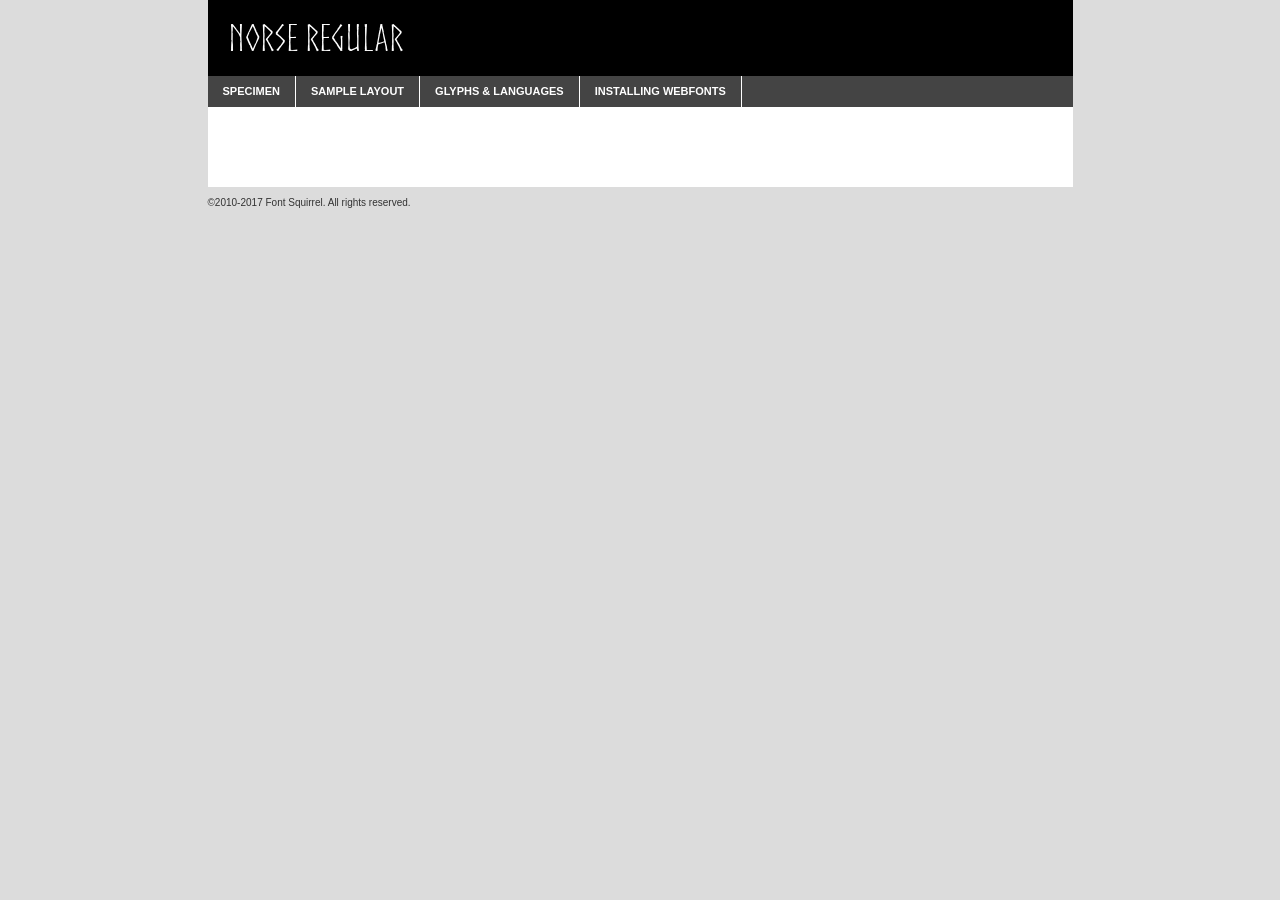
<file: norse/norse-demo.html>
<!DOCTYPE html PUBLIC "-//W3C//DTD XHTML 1.0 Transitional//EN"
        "http://www.w3.org/TR/xhtml1/DTD/xhtml1-transitional.dtd">

<html xmlns="http://www.w3.org/1999/xhtml" xml:lang="en" lang="en">
<head>
    <meta http-equiv="Content-Type" content="text/html; charset=utf-8"/>
    <script src="http://ajax.googleapis.com/ajax/libs/jquery/1.7.2/jquery.min.js" type="text/javascript" charset="utf-8"></script>
    <script type="text/javascript">
		(function($) {
			$.fn.easyTabs = function(option) {
				var param = jQuery.extend({ fadeSpeed: 'fast', defaultContent: 1, activeClass: 'active' }, option);
				$(this).each(function() {
					var thisId = '#' + this.id;
					if ( param.defaultContent == '' )
					{
						param.defaultContent = 1;
					}
					if ( typeof param.defaultContent == 'number' )
					{
						var defaultTab = $(thisId + ' .tabs li:eq(' + (param.defaultContent - 1) + ') a').attr('href').substr(1);
					}
					else
					{
						var defaultTab = param.defaultContent;
					}
					$(thisId + ' .tabs li a').each(function() {
						var tabToHide = $(this).attr('href').substr(1);
						$('#' + tabToHide).addClass('easytabs-tab-content');
					});
					hideAll();
					changeContent(defaultTab);

					function hideAll() {$(thisId + ' .easytabs-tab-content').hide();}

					function changeContent(tabId)
					{
						hideAll();
						$(thisId + ' .tabs li').removeClass(param.activeClass);
						$(thisId + ' .tabs li a[href=#' + tabId + ']').closest('li').addClass(param.activeClass);
						if ( param.fadeSpeed != 'none' )
						{
							$(thisId + ' #' + tabId).fadeIn(param.fadeSpeed);
						}
						else
						{
							$(thisId + ' #' + tabId).show();
						}
					}

					$(thisId + ' .tabs li').click(function() {
						var tabId = $(this).find('a').attr('href').substr(1);
						changeContent(tabId);
						return false;
					});
				});
			}
		})(jQuery);
    </script>
    <link rel="stylesheet" href="specimen_files/specimen_stylesheet.css" type="text/css" charset="utf-8"/>
    <link rel="stylesheet" href="stylesheet.css" type="text/css" charset="utf-8"/>

    <style type="text/css">
        		body {
			font-family: 'norseregular';
        		}

            </style>

    <title>Norse Regular Specimen</title>


    <script type="text/javascript" charset="utf-8">
		$(document).ready(function() {
			$('#container').easyTabs({ defaultContent: 1 });
		});
    </script>
</head>

<body>
<div id="container">
    <div id="header">
		Norse Regular    </div>
    <ul class="tabs">
        <li><a href="#specimen">Specimen</a></li>
        <li><a href="#layout">Sample Layout</a></li>
                <li><a href="#glyphs">Glyphs &amp; Languages</a></li>
        <li><a href="#installing">Installing Webfonts</a></li>

    </ul>

    <div id="main_content">


        <div id="specimen">

            <div class="section">
                <div class="grid12 firstcol">
                    <div class="huge">AaBb</div>
                </div>
            </div>

            <div class="section">
                <div class="glyph_range">A&#x200B;B&#x200b;C&#x200b;D&#x200b;E&#x200b;F&#x200b;G&#x200b;H&#x200b;I&#x200b;J&#x200b;K&#x200b;L&#x200b;M&#x200b;N&#x200b;O&#x200b;P&#x200b;Q&#x200b;R&#x200b;S&#x200b;T&#x200b;U&#x200b;V&#x200b;W&#x200b;X&#x200b;Y&#x200b;Z&#x200b;a&#x200b;b&#x200b;c&#x200b;d&#x200b;e&#x200b;f&#x200b;g&#x200b;h&#x200b;i&#x200b;j&#x200b;k&#x200b;l&#x200b;m&#x200b;n&#x200b;o&#x200b;p&#x200b;q&#x200b;r&#x200b;s&#x200b;t&#x200b;u&#x200b;v&#x200b;w&#x200b;x&#x200b;y&#x200b;z&#x200b;1&#x200b;2&#x200b;3&#x200b;4&#x200b;5&#x200b;6&#x200b;7&#x200b;8&#x200b;9&#x200b;0&#x200b;&amp;&#x200b;.&#x200b;,&#x200b;?&#x200b;!&#x200b;&#64;&#x200b;(&#x200b;)&#x200b;#&#x200b;$&#x200b;%&#x200b;*&#x200b;+&#x200b;-&#x200b;=&#x200b;:&#x200b;;</div>
            </div>
            <div class="section">
                <div class="grid12 firstcol">
                    <table class="sample_table">
                        <tr>
                            <td>10</td>
                            <td class="size10">abcdefghijklmnopqrstuvwxyzABCDEFGHIJKLMNOPQRSTUVWXYZ0123456789abcdefghijklmnopqrstuvwxyzABCDEFGHIJKLMNOPQRSTUVWXYZ0123456789abcdefghijklmnopqrstuvwxyzABCDEFGHIJKLMNOPQRSTUVWXYZ</td>
                        </tr>
                        <tr>
                            <td>11</td>
                            <td class="size11">abcdefghijklmnopqrstuvwxyzABCDEFGHIJKLMNOPQRSTUVWXYZ0123456789abcdefghijklmnopqrstuvwxyzABCDEFGHIJKLMNOPQRSTUVWXYZ0123456789abcdefghijklmnopqrstuvwxyzABCDEFGHIJKLMNOPQRSTUVWXYZ</td>
                        </tr>
                        <tr>
                            <td>12</td>
                            <td class="size12">abcdefghijklmnopqrstuvwxyzABCDEFGHIJKLMNOPQRSTUVWXYZ0123456789abcdefghijklmnopqrstuvwxyzABCDEFGHIJKLMNOPQRSTUVWXYZ0123456789abcdefghijklmnopqrstuvwxyzABCDEFGHIJKLMNOPQRSTUVWXYZ</td>
                        </tr>
                        <tr>
                            <td>13</td>
                            <td class="size13">abcdefghijklmnopqrstuvwxyzABCDEFGHIJKLMNOPQRSTUVWXYZ0123456789abcdefghijklmnopqrstuvwxyzABCDEFGHIJKLMNOPQRSTUVWXYZ0123456789abcdefghijklmnopqrstuvwxyzABCDEFGHIJKLMNOPQRSTUVWXYZ</td>
                        </tr>
                        <tr>
                            <td>14</td>
                            <td class="size14">abcdefghijklmnopqrstuvwxyzABCDEFGHIJKLMNOPQRSTUVWXYZ0123456789abcdefghijklmnopqrstuvwxyzABCDEFGHIJKLMNOPQRSTUVWXYZ0123456789abcdefghijklmnopqrstuvwxyzABCDEFGHIJKLMNOPQRSTUVWXYZ</td>
                        </tr>
                        <tr>
                            <td>16</td>
                            <td class="size16">abcdefghijklmnopqrstuvwxyzABCDEFGHIJKLMNOPQRSTUVWXYZ0123456789abcdefghijklmnopqrstuvwxyzABCDEFGHIJKLMNOPQRSTUVWXYZ</td>
                        </tr>
                        <tr>
                            <td>18</td>
                            <td class="size18">abcdefghijklmnopqrstuvwxyzABCDEFGHIJKLMNOPQRSTUVWXYZ0123456789abcdefghijklmnopqrstuvwxyzABCDEFGHIJKLMNOPQRSTUVWXYZ</td>
                        </tr>
                        <tr>
                            <td>20</td>
                            <td class="size20">abcdefghijklmnopqrstuvwxyzABCDEFGHIJKLMNOPQRSTUVWXYZ0123456789abcdefghijklmnopqrstuvwxyzABCDEFGHIJKLMNOPQRSTUVWXYZ</td>
                        </tr>
                        <tr>
                            <td>24</td>
                            <td class="size24">abcdefghijklmnopqrstuvwxyzABCDEFGHIJKLMNOPQRSTUVWXYZ0123456789abcdefghijklmnopqrstuvwxyzABCDEFGHIJKLMNOPQRSTUVWXYZ</td>
                        </tr>
                        <tr>
                            <td>30</td>
                            <td class="size30">abcdefghijklmnopqrstuvwxyzABCDEFGHIJKLMNOPQRSTUVWXYZ0123456789abcdefghijklmnopqrstuvwxyzABCDEFGHIJKLMNOPQRSTUVWXYZ</td>
                        </tr>
                        <tr>
                            <td>36</td>
                            <td class="size36">abcdefghijklmnopqrstuvwxyzABCDEFGHIJKLMNOPQRSTUVWXYZ0123456789abcdefghijklmnopqrstuvwxyzABCDEFGHIJKLMNOPQRSTUVWXYZ</td>
                        </tr>
                        <tr>
                            <td>48</td>
                            <td class="size48">abcdefghijklmnopqrstuvwxyzABCDEFGHIJKLMNOPQRSTUVWXYZ0123456789abcdefghijklmnopqrstuvwxyzABCDEFGHIJKLMNOPQRSTUVWXYZ</td>
                        </tr>
                        <tr>
                            <td>60</td>
                            <td class="size60">abcdefghijklmnopqrstuvwxyzABCDEFGHIJKLMNOPQRSTUVWXYZ0123456789abcdefghijklmnopqrstuvwxyzABCDEFGHIJKLMNOPQRSTUVWXYZ</td>
                        </tr>
                        <tr>
                            <td>72</td>
                            <td class="size72">abcdefghijklmnopqrstuvwxyzABCDEFGHIJKLMNOPQRSTUVWXYZ0123456789abcdefghijklmnopqrstuvwxyzABCDEFGHIJKLMNOPQRSTUVWXYZ</td>
                        </tr>
                        <tr>
                            <td>90</td>
                            <td class="size90">abcdefghijklmnopqrstuvwxyzABCDEFGHIJKLMNOPQRSTUVWXYZ0123456789abcdefghijklmnopqrstuvwxyzABCDEFGHIJKLMNOPQRSTUVWXYZ</td>
                        </tr>
                    </table>

                </div>

            </div>


            <div class="section" id="bodycomparison">


                <div id="xheight">
                    <div class="fontbody">&#x25FC;&#x25FC;&#x25FC;&#x25FC;&#x25FC;&#x25FC;&#x25FC;&#x25FC;&#x25FC;&#x25FC;&#x25FC;&#x25FC;&#x25FC;&#x25FC;&#x25FC;&#x25FC;&#x25FC;&#x25FC;&#x25FC;&#x25FC;&#x25FC;&#x25FC;&#x25FC;&#x25FC;&#x25FC;&#x25FC;&#x25FC;&#x25FC;&#x25FC;&#x25FC;&#x25FC;&#x25FC;&#x25FC;&#x25FC;&#x25FC;&#x25FC;&#x25FC;&#x25FC;&#x25FC;&#x25FC;&#x25FC;&#x25FC;&#x25FC;&#x25FC;&#x25FC;&#x25FC;&#x25FC;&#x25FC;&#x25FC;&#x25FC;&#x25FC;&#x25FC;&#x25FC;&#x25FC;&#x25FC;&#x25FC;&#x25FC;&#x25FC;&#x25FC;&#x25FC;&#x25FC;&#x25FC;&#x25FC;&#x25FC;&#x25FC;&#x25FC;&#x25FC;&#x25FC;&#x25FC;&#x25FC;&#x25FC;&#x25FC;&#x25FC;&#x25FC;&#x25FC;&#x25FC;&#x25FC;&#x25FC;&#x25FC;&#x25FC;&#x25FC;&#x25FC;&#x25FC;&#x25FC;&#x25FC;&#x25FC;&#x25FC;&#x25FC;&#x25FC;&#x25FC;&#x25FC;&#x25FC;&#x25FC;&#x25FC;&#x25FC;&#x25FC;&#x25FC;&#x25FC;&#x25FC;body</div>
                    <div class="arialbody">body</div>
                    <div class="verdanabody">body</div>
                    <div class="georgiabody">body</div>
                </div>
                <div class="fontbody" style="z-index:1">
                    body<span>Norse Regular</span>
                </div>
                <div class="arialbody" style="z-index:1">
                    body<span>Arial</span>
                </div>
                <div class="verdanabody" style="z-index:1">
                    body<span>Verdana</span>
                </div>
                <div class="georgiabody" style="z-index:1">
                    body<span>Georgia</span>
                </div>


            </div>


            <div class="section psample psample_row1" id="">

                <div class="grid2 firstcol">
                    <p class="size10"><span>10.</span>Aenean lacinia bibendum nulla sed consectetur. Fusce dapibus, tellus ac cursus commodo, tortor mauris condimentum nibh, ut fermentum massa justo sit amet risus. Nullam id dolor id nibh ultricies vehicula ut id elit. Cum sociis natoque penatibus et magnis dis parturient montes, nascetur ridiculus mus. Nulla vitae elit libero, a pharetra augue.</p>

                </div>
                <div class="grid3">
                    <p class="size11"><span>11.</span>Aenean lacinia bibendum nulla sed consectetur. Fusce dapibus, tellus ac cursus commodo, tortor mauris condimentum nibh, ut fermentum massa justo sit amet risus. Nullam id dolor id nibh ultricies vehicula ut id elit. Cum sociis natoque penatibus et magnis dis parturient montes, nascetur ridiculus mus. Nulla vitae elit libero, a pharetra augue.</p>

                </div>
                <div class="grid3">
                    <p class="size12"><span>12.</span>Aenean lacinia bibendum nulla sed consectetur. Fusce dapibus, tellus ac cursus commodo, tortor mauris condimentum nibh, ut fermentum massa justo sit amet risus. Nullam id dolor id nibh ultricies vehicula ut id elit. Cum sociis natoque penatibus et magnis dis parturient montes, nascetur ridiculus mus. Nulla vitae elit libero, a pharetra augue.</p>

                </div>
                <div class="grid4">
                    <p class="size13"><span>13.</span>Aenean lacinia bibendum nulla sed consectetur. Fusce dapibus, tellus ac cursus commodo, tortor mauris condimentum nibh, ut fermentum massa justo sit amet risus. Nullam id dolor id nibh ultricies vehicula ut id elit. Cum sociis natoque penatibus et magnis dis parturient montes, nascetur ridiculus mus. Nulla vitae elit libero, a pharetra augue.</p>

                </div>
                <div class="white_blend"></div>

            </div>
            <div class="section psample psample_row2" id="">
                <div class="grid3 firstcol">
                    <p class="size14"><span>14.</span>Aenean lacinia bibendum nulla sed consectetur. Fusce dapibus, tellus ac cursus commodo, tortor mauris condimentum nibh, ut fermentum massa justo sit amet risus. Nullam id dolor id nibh ultricies vehicula ut id elit. Cum sociis natoque penatibus et magnis dis parturient montes, nascetur ridiculus mus. Nulla vitae elit libero, a pharetra augue.</p>

                </div>
                <div class="grid4">
                    <p class="size16"><span>16.</span>Aenean lacinia bibendum nulla sed consectetur. Fusce dapibus, tellus ac cursus commodo, tortor mauris condimentum nibh, ut fermentum massa justo sit amet risus. Nullam id dolor id nibh ultricies vehicula ut id elit. Cum sociis natoque penatibus et magnis dis parturient montes, nascetur ridiculus mus. Nulla vitae elit libero, a pharetra augue.</p>

                </div>
                <div class="grid5">
                    <p class="size18"><span>18.</span>Aenean lacinia bibendum nulla sed consectetur. Fusce dapibus, tellus ac cursus commodo, tortor mauris condimentum nibh, ut fermentum massa justo sit amet risus. Nullam id dolor id nibh ultricies vehicula ut id elit. Cum sociis natoque penatibus et magnis dis parturient montes, nascetur ridiculus mus. Nulla vitae elit libero, a pharetra augue.</p>

                </div>

                <div class="white_blend"></div>

            </div>

            <div class="section psample psample_row3" id="">
                <div class="grid5 firstcol">
                    <p class="size20"><span>20.</span>Aenean lacinia bibendum nulla sed consectetur. Fusce dapibus, tellus ac cursus commodo, tortor mauris condimentum nibh, ut fermentum massa justo sit amet risus. Nullam id dolor id nibh ultricies vehicula ut id elit. Cum sociis natoque penatibus et magnis dis parturient montes, nascetur ridiculus mus. Nulla vitae elit libero, a pharetra augue.</p>
                </div>
                <div class="grid7">
                    <p class="size24"><span>24.</span>Aenean lacinia bibendum nulla sed consectetur. Fusce dapibus, tellus ac cursus commodo, tortor mauris condimentum nibh, ut fermentum massa justo sit amet risus. Nullam id dolor id nibh ultricies vehicula ut id elit. Cum sociis natoque penatibus et magnis dis parturient montes, nascetur ridiculus mus. Nulla vitae elit libero, a pharetra augue.</p>
                </div>

                <div class="white_blend"></div>

            </div>

            <div class="section psample psample_row4" id="">
                <div class="grid12 firstcol">
                    <p class="size30"><span>30.</span>Aenean lacinia bibendum nulla sed consectetur. Fusce dapibus, tellus ac cursus commodo, tortor mauris condimentum nibh, ut fermentum massa justo sit amet risus. Nullam id dolor id nibh ultricies vehicula ut id elit. Cum sociis natoque penatibus et magnis dis parturient montes, nascetur ridiculus mus. Nulla vitae elit libero, a pharetra augue.</p>
                </div>
                <div class="white_blend"></div>

            </div>


            <div class="section psample psample_row1 fullreverse">
                <div class="grid2 firstcol">
                    <p class="size10"><span>10.</span>Aenean lacinia bibendum nulla sed consectetur. Fusce dapibus, tellus ac cursus commodo, tortor mauris condimentum nibh, ut fermentum massa justo sit amet risus. Nullam id dolor id nibh ultricies vehicula ut id elit. Cum sociis natoque penatibus et magnis dis parturient montes, nascetur ridiculus mus. Nulla vitae elit libero, a pharetra augue.</p>

                </div>
                <div class="grid3">
                    <p class="size11"><span>11.</span>Aenean lacinia bibendum nulla sed consectetur. Fusce dapibus, tellus ac cursus commodo, tortor mauris condimentum nibh, ut fermentum massa justo sit amet risus. Nullam id dolor id nibh ultricies vehicula ut id elit. Cum sociis natoque penatibus et magnis dis parturient montes, nascetur ridiculus mus. Nulla vitae elit libero, a pharetra augue.</p>

                </div>
                <div class="grid3">
                    <p class="size12"><span>12.</span>Aenean lacinia bibendum nulla sed consectetur. Fusce dapibus, tellus ac cursus commodo, tortor mauris condimentum nibh, ut fermentum massa justo sit amet risus. Nullam id dolor id nibh ultricies vehicula ut id elit. Cum sociis natoque penatibus et magnis dis parturient montes, nascetur ridiculus mus. Nulla vitae elit libero, a pharetra augue.</p>

                </div>
                <div class="grid4">
                    <p class="size13"><span>13.</span>Aenean lacinia bibendum nulla sed consectetur. Fusce dapibus, tellus ac cursus commodo, tortor mauris condimentum nibh, ut fermentum massa justo sit amet risus. Nullam id dolor id nibh ultricies vehicula ut id elit. Cum sociis natoque penatibus et magnis dis parturient montes, nascetur ridiculus mus. Nulla vitae elit libero, a pharetra augue.</p>

                </div>
                <div class="black_blend"></div>

            </div>

            <div class="section psample psample_row2 fullreverse">
                <div class="grid3 firstcol">
                    <p class="size14"><span>14.</span>Aenean lacinia bibendum nulla sed consectetur. Fusce dapibus, tellus ac cursus commodo, tortor mauris condimentum nibh, ut fermentum massa justo sit amet risus. Nullam id dolor id nibh ultricies vehicula ut id elit. Cum sociis natoque penatibus et magnis dis parturient montes, nascetur ridiculus mus. Nulla vitae elit libero, a pharetra augue.</p>

                </div>
                <div class="grid4">
                    <p class="size16"><span>16.</span>Aenean lacinia bibendum nulla sed consectetur. Fusce dapibus, tellus ac cursus commodo, tortor mauris condimentum nibh, ut fermentum massa justo sit amet risus. Nullam id dolor id nibh ultricies vehicula ut id elit. Cum sociis natoque penatibus et magnis dis parturient montes, nascetur ridiculus mus. Nulla vitae elit libero, a pharetra augue.</p>

                </div>
                <div class="grid5">
                    <p class="size18"><span>18.</span>Aenean lacinia bibendum nulla sed consectetur. Fusce dapibus, tellus ac cursus commodo, tortor mauris condimentum nibh, ut fermentum massa justo sit amet risus. Nullam id dolor id nibh ultricies vehicula ut id elit. Cum sociis natoque penatibus et magnis dis parturient montes, nascetur ridiculus mus. Nulla vitae elit libero, a pharetra augue.</p>

                </div>
                <div class="black_blend"></div>

            </div>

            <div class="section psample fullreverse psample_row3" id="">
                <div class="grid5 firstcol">
                    <p class="size20"><span>20.</span>Aenean lacinia bibendum nulla sed consectetur. Fusce dapibus, tellus ac cursus commodo, tortor mauris condimentum nibh, ut fermentum massa justo sit amet risus. Nullam id dolor id nibh ultricies vehicula ut id elit. Cum sociis natoque penatibus et magnis dis parturient montes, nascetur ridiculus mus. Nulla vitae elit libero, a pharetra augue.</p>
                </div>
                <div class="grid7">
                    <p class="size24"><span>24.</span>Aenean lacinia bibendum nulla sed consectetur. Fusce dapibus, tellus ac cursus commodo, tortor mauris condimentum nibh, ut fermentum massa justo sit amet risus. Nullam id dolor id nibh ultricies vehicula ut id elit. Cum sociis natoque penatibus et magnis dis parturient montes, nascetur ridiculus mus. Nulla vitae elit libero, a pharetra augue.</p>
                </div>

                <div class="black_blend"></div>

            </div>

            <div class="section psample fullreverse psample_row4" id="" style="border-bottom: 20px #000 solid;">
                <div class="grid12 firstcol">
                    <p class="size30"><span>30.</span>Aenean lacinia bibendum nulla sed consectetur. Fusce dapibus, tellus ac cursus commodo, tortor mauris condimentum nibh, ut fermentum massa justo sit amet risus. Nullam id dolor id nibh ultricies vehicula ut id elit. Cum sociis natoque penatibus et magnis dis parturient montes, nascetur ridiculus mus. Nulla vitae elit libero, a pharetra augue.</p>
                </div>
                <div class="black_blend"></div>

            </div>


        </div>

        <div id="layout">

            <div class="section">

                <div class="grid12 firstcol">
                    <h1>Lorem Ipsum Dolor</h1>
                    <h2>Etiam porta sem malesuada magna mollis euismod</h2>

                    <p class="byline">By <a href="#link">Aenean Lacinia</a></p>
                </div>
            </div>
            <div class="section">
                <div class="grid8 firstcol">
                    <p class="large">Donec sed odio dui. Morbi leo risus, porta ac consectetur ac, vestibulum at eros. Fusce dapibus, tellus ac cursus commodo, tortor mauris condimentum nibh, ut fermentum massa justo sit amet risus. </p>


                    <h3>Pellentesque ornare sem</h3>

                    <p>Maecenas sed diam eget risus varius blandit sit amet non magna. Maecenas faucibus mollis interdum. Donec ullamcorper nulla non metus auctor fringilla. Nullam id dolor id nibh ultricies vehicula ut id elit. Nullam id dolor id nibh ultricies vehicula ut id elit. </p>

                    <p>Aenean eu leo quam. Pellentesque ornare sem lacinia quam venenatis vestibulum. Lorem ipsum dolor sit amet, consectetur adipiscing elit. Cum sociis natoque penatibus et magnis dis parturient montes, nascetur ridiculus mus. </p>

                    <p>Nulla vitae elit libero, a pharetra augue. Praesent commodo cursus magna, vel scelerisque nisl consectetur et. Aenean lacinia bibendum nulla sed consectetur. </p>

                    <p>Nullam quis risus eget urna mollis ornare vel eu leo. Nullam quis risus eget urna mollis ornare vel eu leo. Maecenas sed diam eget risus varius blandit sit amet non magna. Donec ullamcorper nulla non metus auctor fringilla. </p>

                    <h3>Cras mattis consectetur</h3>

                    <p>Aenean eu leo quam. Pellentesque ornare sem lacinia quam venenatis vestibulum. Aenean lacinia bibendum nulla sed consectetur. Integer posuere erat a ante venenatis dapibus posuere velit aliquet. Cras mattis consectetur purus sit amet fermentum. </p>

                    <p>Nullam id dolor id nibh ultricies vehicula ut id elit. Nullam quis risus eget urna mollis ornare vel eu leo. Cras mattis consectetur purus sit amet fermentum.</p>
                </div>

                <div class="grid4 sidebar">

                    <div class="box reverse">
                        <p class="last">Nullam quis risus eget urna mollis ornare vel eu leo. Donec ullamcorper nulla non metus auctor fringilla. Cras mattis consectetur purus sit amet fermentum. Sed posuere consectetur est at lobortis. Lorem ipsum dolor sit amet, consectetur adipiscing elit. </p>
                    </div>

                    <p class="caption">Maecenas sed diam eget risus varius.</p>

                    <p>Vestibulum id ligula porta felis euismod semper. Integer posuere erat a ante venenatis dapibus posuere velit aliquet. Vestibulum id ligula porta felis euismod semper. Sed posuere consectetur est at lobortis. Maecenas sed diam eget risus varius blandit sit amet non magna. Fusce dapibus, tellus ac cursus commodo, tortor mauris condimentum nibh, ut fermentum massa justo sit amet risus. </p>


                    <p>Duis mollis, est non commodo luctus, nisi erat porttitor ligula, eget lacinia odio sem nec elit. Aenean lacinia bibendum nulla sed consectetur. Vivamus sagittis lacus vel augue laoreet rutrum faucibus dolor auctor. Aenean lacinia bibendum nulla sed consectetur. Nullam quis risus eget urna mollis ornare vel eu leo. </p>

                    <p>Praesent commodo cursus magna, vel scelerisque nisl consectetur et. Donec ullamcorper nulla non metus auctor fringilla. Maecenas faucibus mollis interdum. Fusce dapibus, tellus ac cursus commodo, tortor mauris condimentum nibh, ut fermentum massa justo sit amet risus. </p>

                </div>
            </div>

        </div>


		

        <div id="glyphs">
            <div class="section">
                <div class="grid12 firstcol">

                    <h1>Language Support</h1>
                    <p>The subset of Norse Regular in this kit supports the following languages:<br/>

						Albanian, Basque, Breton, Chamorro, Danish, Dutch, English, Faroese, Finnish, French, Frisian, Galician, German, Icelandic, Italian, Malagasy, Norwegian, Portuguese, Spanish, Alsatian, Aragonese, Arapaho, Arrernte, Asturian, Aymara, Bislama, Cebuano, Corsican, Fijian, French_creole, Genoese, Gilbertese, Greenlandic, Haitian_creole, Hiligaynon, Hmong, Hopi, Ibanag, Iloko_ilokano, Indonesian, Interglossa_glosa, Interlingua, Irish_gaelic, Jerriais, Lojban, Lombard, Luxembourgeois, Manx, Mohawk, Norfolk_pitcairnese, Occitan, Oromo, Pangasinan, Papiamento, Piedmontese, Potawatomi, Rhaeto-romance, Romansh, Rotokas, Sami_lule, Samoan, Sardinian, Scots_gaelic, Seychelles_creole, Shona, Sicilian, Somali, Southern_ndebele, Swahili, Swati_swazi, Tagalog_filipino_pilipino, Tetum, Tok_pisin, Uyghur_latinized, Volapuk, Walloon, Warlpiri, Xhosa, Yapese, Zulu, Latinbasic, Ubasic, Demo                    </p>
                    <h1>Glyph Chart</h1>
                    <p>The subset of Norse Regular in this kit includes all the glyphs listed below. Unicode entities are included above each glyph to help you insert individual characters into your layout.</p>
                    <div id="glyph_chart">

						                            																				                                <div><p>&amp;#13;</p>&#13;</div>
																				                                <div><p>&amp;#32;</p>&#32;</div>
																				                                <div><p>&amp;#33;</p>&#33;</div>
																				                                <div><p>&amp;#34;</p>&#34;</div>
																				                                <div><p>&amp;#35;</p>&#35;</div>
																				                                <div><p>&amp;#36;</p>&#36;</div>
																				                                <div><p>&amp;#37;</p>&#37;</div>
																				                                <div><p>&amp;#38;</p>&#38;</div>
																				                                <div><p>&amp;#39;</p>&#39;</div>
																				                                <div><p>&amp;#40;</p>&#40;</div>
																				                                <div><p>&amp;#41;</p>&#41;</div>
																				                                <div><p>&amp;#42;</p>&#42;</div>
																				                                <div><p>&amp;#43;</p>&#43;</div>
																				                                <div><p>&amp;#44;</p>&#44;</div>
																				                                <div><p>&amp;#45;</p>&#45;</div>
																				                                <div><p>&amp;#46;</p>&#46;</div>
																				                                <div><p>&amp;#47;</p>&#47;</div>
																				                                <div><p>&amp;#48;</p>&#48;</div>
																				                                <div><p>&amp;#49;</p>&#49;</div>
																				                                <div><p>&amp;#50;</p>&#50;</div>
																				                                <div><p>&amp;#51;</p>&#51;</div>
																				                                <div><p>&amp;#52;</p>&#52;</div>
																				                                <div><p>&amp;#53;</p>&#53;</div>
																				                                <div><p>&amp;#54;</p>&#54;</div>
																				                                <div><p>&amp;#55;</p>&#55;</div>
																				                                <div><p>&amp;#56;</p>&#56;</div>
																				                                <div><p>&amp;#57;</p>&#57;</div>
																				                                <div><p>&amp;#58;</p>&#58;</div>
																				                                <div><p>&amp;#59;</p>&#59;</div>
																				                                <div><p>&amp;#60;</p>&#60;</div>
																				                                <div><p>&amp;#61;</p>&#61;</div>
																				                                <div><p>&amp;#62;</p>&#62;</div>
																				                                <div><p>&amp;#63;</p>&#63;</div>
																				                                <div><p>&amp;#64;</p>&#64;</div>
																				                                <div><p>&amp;#65;</p>&#65;</div>
																				                                <div><p>&amp;#66;</p>&#66;</div>
																				                                <div><p>&amp;#67;</p>&#67;</div>
																				                                <div><p>&amp;#68;</p>&#68;</div>
																				                                <div><p>&amp;#69;</p>&#69;</div>
																				                                <div><p>&amp;#70;</p>&#70;</div>
																				                                <div><p>&amp;#71;</p>&#71;</div>
																				                                <div><p>&amp;#72;</p>&#72;</div>
																				                                <div><p>&amp;#73;</p>&#73;</div>
																				                                <div><p>&amp;#74;</p>&#74;</div>
																				                                <div><p>&amp;#75;</p>&#75;</div>
																				                                <div><p>&amp;#76;</p>&#76;</div>
																				                                <div><p>&amp;#77;</p>&#77;</div>
																				                                <div><p>&amp;#78;</p>&#78;</div>
																				                                <div><p>&amp;#79;</p>&#79;</div>
																				                                <div><p>&amp;#80;</p>&#80;</div>
																				                                <div><p>&amp;#81;</p>&#81;</div>
																				                                <div><p>&amp;#82;</p>&#82;</div>
																				                                <div><p>&amp;#83;</p>&#83;</div>
																				                                <div><p>&amp;#84;</p>&#84;</div>
																				                                <div><p>&amp;#85;</p>&#85;</div>
																				                                <div><p>&amp;#86;</p>&#86;</div>
																				                                <div><p>&amp;#87;</p>&#87;</div>
																				                                <div><p>&amp;#88;</p>&#88;</div>
																				                                <div><p>&amp;#89;</p>&#89;</div>
																				                                <div><p>&amp;#90;</p>&#90;</div>
																				                                <div><p>&amp;#91;</p>&#91;</div>
																				                                <div><p>&amp;#92;</p>&#92;</div>
																				                                <div><p>&amp;#93;</p>&#93;</div>
																				                                <div><p>&amp;#94;</p>&#94;</div>
																				                                <div><p>&amp;#95;</p>&#95;</div>
																				                                <div><p>&amp;#96;</p>&#96;</div>
																				                                <div><p>&amp;#97;</p>&#97;</div>
																				                                <div><p>&amp;#98;</p>&#98;</div>
																				                                <div><p>&amp;#99;</p>&#99;</div>
																				                                <div><p>&amp;#100;</p>&#100;</div>
																				                                <div><p>&amp;#101;</p>&#101;</div>
																				                                <div><p>&amp;#102;</p>&#102;</div>
																				                                <div><p>&amp;#103;</p>&#103;</div>
																				                                <div><p>&amp;#104;</p>&#104;</div>
																				                                <div><p>&amp;#105;</p>&#105;</div>
																				                                <div><p>&amp;#106;</p>&#106;</div>
																				                                <div><p>&amp;#107;</p>&#107;</div>
																				                                <div><p>&amp;#108;</p>&#108;</div>
																				                                <div><p>&amp;#109;</p>&#109;</div>
																				                                <div><p>&amp;#110;</p>&#110;</div>
																				                                <div><p>&amp;#111;</p>&#111;</div>
																				                                <div><p>&amp;#112;</p>&#112;</div>
																				                                <div><p>&amp;#113;</p>&#113;</div>
																				                                <div><p>&amp;#114;</p>&#114;</div>
																				                                <div><p>&amp;#115;</p>&#115;</div>
																				                                <div><p>&amp;#116;</p>&#116;</div>
																				                                <div><p>&amp;#117;</p>&#117;</div>
																				                                <div><p>&amp;#118;</p>&#118;</div>
																				                                <div><p>&amp;#119;</p>&#119;</div>
																				                                <div><p>&amp;#120;</p>&#120;</div>
																				                                <div><p>&amp;#121;</p>&#121;</div>
																				                                <div><p>&amp;#122;</p>&#122;</div>
																				                                <div><p>&amp;#123;</p>&#123;</div>
																				                                <div><p>&amp;#124;</p>&#124;</div>
																				                                <div><p>&amp;#125;</p>&#125;</div>
																				                                <div><p>&amp;#126;</p>&#126;</div>
																				                                <div><p>&amp;#160;</p>&#160;</div>
																				                                <div><p>&amp;#161;</p>&#161;</div>
																				                                <div><p>&amp;#162;</p>&#162;</div>
																				                                <div><p>&amp;#163;</p>&#163;</div>
																				                                <div><p>&amp;#164;</p>&#164;</div>
																				                                <div><p>&amp;#165;</p>&#165;</div>
																				                                <div><p>&amp;#166;</p>&#166;</div>
																				                                <div><p>&amp;#167;</p>&#167;</div>
																				                                <div><p>&amp;#168;</p>&#168;</div>
																				                                <div><p>&amp;#169;</p>&#169;</div>
																				                                <div><p>&amp;#170;</p>&#170;</div>
																				                                <div><p>&amp;#171;</p>&#171;</div>
																				                                <div><p>&amp;#172;</p>&#172;</div>
																				                                <div><p>&amp;#173;</p>&#173;</div>
																				                                <div><p>&amp;#174;</p>&#174;</div>
																				                                <div><p>&amp;#175;</p>&#175;</div>
																				                                <div><p>&amp;#176;</p>&#176;</div>
																				                                <div><p>&amp;#177;</p>&#177;</div>
																				                                <div><p>&amp;#178;</p>&#178;</div>
																				                                <div><p>&amp;#179;</p>&#179;</div>
																				                                <div><p>&amp;#180;</p>&#180;</div>
																				                                <div><p>&amp;#181;</p>&#181;</div>
																				                                <div><p>&amp;#182;</p>&#182;</div>
																				                                <div><p>&amp;#183;</p>&#183;</div>
																				                                <div><p>&amp;#184;</p>&#184;</div>
																				                                <div><p>&amp;#185;</p>&#185;</div>
																				                                <div><p>&amp;#186;</p>&#186;</div>
																				                                <div><p>&amp;#187;</p>&#187;</div>
																				                                <div><p>&amp;#188;</p>&#188;</div>
																				                                <div><p>&amp;#189;</p>&#189;</div>
																				                                <div><p>&amp;#190;</p>&#190;</div>
																				                                <div><p>&amp;#191;</p>&#191;</div>
																				                                <div><p>&amp;#192;</p>&#192;</div>
																				                                <div><p>&amp;#193;</p>&#193;</div>
																				                                <div><p>&amp;#194;</p>&#194;</div>
																				                                <div><p>&amp;#195;</p>&#195;</div>
																				                                <div><p>&amp;#196;</p>&#196;</div>
																				                                <div><p>&amp;#197;</p>&#197;</div>
																				                                <div><p>&amp;#198;</p>&#198;</div>
																				                                <div><p>&amp;#199;</p>&#199;</div>
																				                                <div><p>&amp;#200;</p>&#200;</div>
																				                                <div><p>&amp;#201;</p>&#201;</div>
																				                                <div><p>&amp;#202;</p>&#202;</div>
																				                                <div><p>&amp;#203;</p>&#203;</div>
																				                                <div><p>&amp;#204;</p>&#204;</div>
																				                                <div><p>&amp;#205;</p>&#205;</div>
																				                                <div><p>&amp;#206;</p>&#206;</div>
																				                                <div><p>&amp;#207;</p>&#207;</div>
																				                                <div><p>&amp;#208;</p>&#208;</div>
																				                                <div><p>&amp;#209;</p>&#209;</div>
																				                                <div><p>&amp;#210;</p>&#210;</div>
																				                                <div><p>&amp;#211;</p>&#211;</div>
																				                                <div><p>&amp;#212;</p>&#212;</div>
																				                                <div><p>&amp;#213;</p>&#213;</div>
																				                                <div><p>&amp;#214;</p>&#214;</div>
																				                                <div><p>&amp;#215;</p>&#215;</div>
																				                                <div><p>&amp;#216;</p>&#216;</div>
																				                                <div><p>&amp;#217;</p>&#217;</div>
																				                                <div><p>&amp;#218;</p>&#218;</div>
																				                                <div><p>&amp;#219;</p>&#219;</div>
																				                                <div><p>&amp;#220;</p>&#220;</div>
																				                                <div><p>&amp;#221;</p>&#221;</div>
																				                                <div><p>&amp;#222;</p>&#222;</div>
																				                                <div><p>&amp;#223;</p>&#223;</div>
																				                                <div><p>&amp;#224;</p>&#224;</div>
																				                                <div><p>&amp;#225;</p>&#225;</div>
																				                                <div><p>&amp;#226;</p>&#226;</div>
																				                                <div><p>&amp;#227;</p>&#227;</div>
																				                                <div><p>&amp;#228;</p>&#228;</div>
																				                                <div><p>&amp;#229;</p>&#229;</div>
																				                                <div><p>&amp;#230;</p>&#230;</div>
																				                                <div><p>&amp;#231;</p>&#231;</div>
																				                                <div><p>&amp;#232;</p>&#232;</div>
																				                                <div><p>&amp;#233;</p>&#233;</div>
																				                                <div><p>&amp;#234;</p>&#234;</div>
																				                                <div><p>&amp;#235;</p>&#235;</div>
																				                                <div><p>&amp;#236;</p>&#236;</div>
																				                                <div><p>&amp;#237;</p>&#237;</div>
																				                                <div><p>&amp;#238;</p>&#238;</div>
																				                                <div><p>&amp;#239;</p>&#239;</div>
																				                                <div><p>&amp;#240;</p>&#240;</div>
																				                                <div><p>&amp;#241;</p>&#241;</div>
																				                                <div><p>&amp;#242;</p>&#242;</div>
																				                                <div><p>&amp;#243;</p>&#243;</div>
																				                                <div><p>&amp;#244;</p>&#244;</div>
																				                                <div><p>&amp;#245;</p>&#245;</div>
																				                                <div><p>&amp;#246;</p>&#246;</div>
																				                                <div><p>&amp;#247;</p>&#247;</div>
																				                                <div><p>&amp;#248;</p>&#248;</div>
																				                                <div><p>&amp;#249;</p>&#249;</div>
																				                                <div><p>&amp;#250;</p>&#250;</div>
																				                                <div><p>&amp;#251;</p>&#251;</div>
																				                                <div><p>&amp;#252;</p>&#252;</div>
																				                                <div><p>&amp;#253;</p>&#253;</div>
																				                                <div><p>&amp;#254;</p>&#254;</div>
																				                                <div><p>&amp;#255;</p>&#255;</div>
																				                                <div><p>&amp;#338;</p>&#338;</div>
																				                                <div><p>&amp;#339;</p>&#339;</div>
																				                                <div><p>&amp;#376;</p>&#376;</div>
																				                                <div><p>&amp;#710;</p>&#710;</div>
																				                                <div><p>&amp;#732;</p>&#732;</div>
																				                                <div><p>&amp;#8192;</p>&#8192;</div>
																				                                <div><p>&amp;#8193;</p>&#8193;</div>
																				                                <div><p>&amp;#8194;</p>&#8194;</div>
																				                                <div><p>&amp;#8195;</p>&#8195;</div>
																				                                <div><p>&amp;#8196;</p>&#8196;</div>
																				                                <div><p>&amp;#8197;</p>&#8197;</div>
																				                                <div><p>&amp;#8198;</p>&#8198;</div>
																				                                <div><p>&amp;#8199;</p>&#8199;</div>
																				                                <div><p>&amp;#8200;</p>&#8200;</div>
																				                                <div><p>&amp;#8201;</p>&#8201;</div>
																				                                <div><p>&amp;#8202;</p>&#8202;</div>
																				                                <div><p>&amp;#8208;</p>&#8208;</div>
																				                                <div><p>&amp;#8209;</p>&#8209;</div>
																				                                <div><p>&amp;#8210;</p>&#8210;</div>
																				                                <div><p>&amp;#8211;</p>&#8211;</div>
																				                                <div><p>&amp;#8212;</p>&#8212;</div>
																				                                <div><p>&amp;#8216;</p>&#8216;</div>
																				                                <div><p>&amp;#8217;</p>&#8217;</div>
																				                                <div><p>&amp;#8218;</p>&#8218;</div>
																				                                <div><p>&amp;#8220;</p>&#8220;</div>
																				                                <div><p>&amp;#8221;</p>&#8221;</div>
																				                                <div><p>&amp;#8222;</p>&#8222;</div>
																				                                <div><p>&amp;#8226;</p>&#8226;</div>
																				                                <div><p>&amp;#8230;</p>&#8230;</div>
																				                                <div><p>&amp;#8239;</p>&#8239;</div>
																				                                <div><p>&amp;#8249;</p>&#8249;</div>
																				                                <div><p>&amp;#8250;</p>&#8250;</div>
																				                                <div><p>&amp;#8287;</p>&#8287;</div>
																				                                <div><p>&amp;#8364;</p>&#8364;</div>
																				                                <div><p>&amp;#8482;</p>&#8482;</div>
																				                                <div><p>&amp;#9724;</p>&#9724;</div>
																				                                <div><p>&amp;#64257;</p>&#64257;</div>
																				                                <div><p>&amp;#64258;</p>&#64258;</div>
																																																										                    </div>
                </div>


            </div>
        </div>


        <div id="specs">

        </div>

        <div id="installing">
            <div class="section">
                <div class="grid7 firstcol">
                    <h1>Installing Webfonts</h1>

                    <p>Webfonts are supported by all major browser platforms but not all in the same way. There are currently four different font formats that must be included in order to target all browsers. This includes TTF, WOFF, EOT and SVG.</p>

                    <h2>1. Upload your webfonts</h2>
                    <p>You must upload your webfont kit to your website. They should be in or near the same directory as your CSS files.</p>

                    <h2>2. Include the webfont stylesheet</h2>
                    <p>A special CSS @font-face declaration helps the various browsers select the appropriate font it needs without causing you a bunch of headaches. Learn more about this syntax by reading the <a href="https://www.fontspring.com/blog/further-hardening-of-the-bulletproof-syntax">Fontspring blog post</a> about it. The code for it is as follows:</p>


                    <code>
                        @font-face{
                        font-family: 'MyWebFont';
                        src: url('WebFont.eot');
                        src: url('WebFont.eot?#iefix') format('embedded-opentype'),
                        url('WebFont.woff') format('woff'),
                        url('WebFont.ttf') format('truetype'),
                        url('WebFont.svg#webfont') format('svg');
                        }
                    </code>

                    <p>We've already gone ahead and generated the code for you. All you have to do is link to the stylesheet in your HTML, like this:</p>
                    <code>&lt;link rel=&quot;stylesheet&quot; href=&quot;stylesheet.css&quot; type=&quot;text/css&quot; charset=&quot;utf-8&quot; /&gt;</code>

                    <h2>3. Modify your own stylesheet</h2>
                    <p>To take advantage of your new fonts, you must tell your stylesheet to use them. Look at the original @font-face declaration above and find the property called "font-family." The name linked there will be what you use to reference the font. Prepend that webfont name to the font stack in the "font-family" property, inside the selector you want to change. For example:</p>
                    <code>p { font-family: 'WebFont', Arial, sans-serif; }</code>

                    <h2>4. Test</h2>
                    <p>Getting webfonts to work cross-browser <em>can</em> be tricky. Use the information in the sidebar to help you if you find that fonts aren't loading in a particular browser.</p>
                </div>

                <div class="grid5 sidebar">
                    <div class="box">
                        <h2>Troubleshooting<br/>Font-Face Problems</h2>
                        <p>Having trouble getting your webfonts to load in your new website? Here are some tips to sort out what might be the problem.</p>

                        <h3>Fonts not showing in any browser</h3>

                        <p>This sounds like you need to work on the plumbing. You either did not upload the fonts to the correct directory, or you did not link the fonts properly in the CSS. If you've confirmed that all this is correct and you still have a problem, take a look at your .htaccess file and see if requests are getting intercepted.</p>

                        <h3>Fonts not loading in iPhone or iPad</h3>

                        <p>The most common problem here is that you are serving the fonts from an IIS server. IIS refuses to serve files that have unknown MIME types. If that is the case, you must set the MIME type for SVG to "image/svg+xml" in the server settings. Follow these instructions from Microsoft if you need help.</p>

                        <h3>Fonts not loading in Firefox</h3>

                        <p>The primary reason for this failure? You are still using a version Firefox older than 3.5. So upgrade already! If that isn't it, then you are very likely serving fonts from a different domain. Firefox requires that all font assets be served from the same domain. Lastly it is possible that you need to add WOFF to your list of MIME types (if you are serving via IIS.)</p>

                        <h3>Fonts not loading in IE</h3>

                        <p>Are you looking at Internet Explorer on an actual Windows machine or are you cheating by using a service like Adobe BrowserLab? Many of these screenshot services do not render @font-face for IE. Best to test it on a real machine.</p>

                        <h3>Fonts not loading in IE9</h3>

                        <p>IE9, like Firefox, requires that fonts be served from the same domain as the website. Make sure that is the case.</p>
                    </div>
                </div>
            </div>

        </div>

    </div>
    <div id="footer">
        <p>&copy;2010-2017 Font Squirrel. All rights reserved.</p>
    </div>
</div>
</body>
</html>
</file>
<file: norse/specimen_files/specimen_stylesheet.css>
@import url('grid_12-825-55-15.css');

/*  
	CSS Reset by Eric Meyer - Released under Public Domain
    http://meyerweb.com/eric/tools/css/reset/
*/
html, body, div, span, applet, object, iframe,
h1, h2, h3, h4, h5, h6, p, blockquote, pre,
a, abbr, acronym, address, big, cite, code,
del, dfn, em, font, img, ins, kbd, q, s, samp,
small, strike, strong, sub, sup, tt, var,
b, u, i, center, dl, dt, dd, ol, ul, li,
fieldset, form, label, legend, table,
caption, tbody, tfoot, thead, tr, th, td {
	margin:         0;
	padding:        0;
	border:         0;
	outline:        0;
	font-size:      100%;
	vertical-align: baseline;
	background:     transparent;
}

body {
	line-height: 1;
}

ol, ul {
	list-style: none;
}

blockquote, q {
	quotes: none;
}

blockquote:before, blockquote:after,
q:before, q:after {
	content: '';
	content: none;
}

:focus {
	outline: 0;
}

ins {
	text-decoration: none;
}

del {
	text-decoration: line-through;
}

table {
	border-collapse: collapse;
	border-spacing:  0;
}


body {
	color:            #000;
	background-color: #dcdcdc;
}

a {
	text-decoration: none;
	color:           #1883ba;
}

h1 {
	font-size:     32px;
	font-weight:   normal;
	font-style:    normal;
	margin-bottom: 18px;
}

h2 {
	font-size: 18px;
}

#container {
	width:  865px;
	margin: 0px auto;
}


#header {
	padding:          20px;
	font-size:        36px;
	background-color: #000;
	color:            #fff;
}

#header span {
	color: #666;
}

#main_content {
	background-color: #fff;
	padding:          60px 20px 20px;
}


#footer p {
	margin:         0;
	padding-top:    10px;
	padding-bottom: 50px;
	color:          #333;
	font:           10px Arial, sans-serif;
}

.tabs {
	width:            100%;
	height:           31px;
	background-color: #444;
}

.tabs li {
	float:            left;
	margin:           0;
	overflow:         hidden;
	background-color: #444;
}

.tabs li a {
	display:         block;
	color:           #fff;
	text-decoration: none;
	font:            bold 11px/11px 'Arial';
	text-transform:  uppercase;
	padding:         10px 15px;
	border-right:    1px solid #fff;
}

.tabs li a:hover {
	background-color: #00b3ff;

}

.tabs li.active a {
	color:            #000;
	background-color: #fff;
}


div.huge {

	font-size:      300px;
	line-height:    1em;
	padding:        0;
	letter-spacing: -.02em;
	overflow:       hidden;
}

div.glyph_range {
	font-size:   72px;
	line-height: 1.1em;
}

.size10 {
	font-size: 10px;
}

.size11 {
	font-size: 11px;
}

.size12 {
	font-size: 12px;
}

.size13 {
	font-size: 13px;
}

.size14 {
	font-size: 14px;
}

.size16 {
	font-size: 16px;
}

.size18 {
	font-size: 18px;
}

.size20 {
	font-size: 20px;
}

.size24 {
	font-size: 24px;
}

.size30 {
	font-size: 30px;
}

.size36 {
	font-size: 36px;
}

.size48 {
	font-size: 48px;
}

.size60 {
	font-size: 60px;
}

.size72 {
	font-size: 72px;
}

.size90 {
	font-size: 90px;
}


.psample_row1 {
	height: 120px;
}

.psample_row1 {
	height: 120px;
}

.psample_row2 {
	height: 160px;
}

.psample_row3 {
	height: 160px;
}

.psample_row4 {
	height: 160px;
}

.psample {
	overflow: hidden;
	position: relative;
}

.psample p {
	line-height: 1.3em;
	display:     block;
	overflow:    hidden;
	margin:      0;
}

.psample span {
	margin-right: .5em;
}

.white_blend {
	width:            100%;
	height:           61px;
	background-image: url([data-uri]);
	position:         absolute;
	bottom:           0;
}

.black_blend {
	width:            100%;
	height:           61px;
	background-image: url([data-uri]);
	position:         absolute;
	bottom:           0;
}

.fullreverse {
	background:    #000 !important;
	color:         #fff !important;
	margin-left:   -20px;
	padding-left:  20px;
	margin-right:  -20px;
	padding-right: 20px;
	padding:       20px;
	margin-bottom: 0;
}


.sample_table td {
	padding-top:    3px;
	padding-bottom: 5px;
	padding-left:   5px;
	vertical-align: middle;
	line-height:    1.2em;
}

.sample_table td:first-child {
	background-color: #eee;
	text-align:       right;
	padding-right:    5px;
	padding-left:     0;
	padding:          5px;
	font:             11px/12px 'Courier New', Courier, mono;
}

code {
	white-space:      pre;
	background-color: #eee;
	display:          block;
	padding:          10px;
	margin-bottom:    18px;
	overflow:         auto;
}


.bottom, .last {
	margin-bottom:  0 !important;
	padding-bottom: 0 !important;
}

.box {
	padding:       18px;
	margin-bottom: 18px;
	background:    #eee;
}

.reverse, .reversed {
	background: #000 !important;
	color:      #fff !important;
	border:     none !important;
}

#bodycomparison {
	position:    relative;
	overflow:    hidden;
	font-size:   72px;
	height:      90px;
	white-space: nowrap;
}

#bodycomparison div {
	font-size:   72px;
	line-height: 90px;
	display:     inline;
	margin:      0 15px 0 0;
	padding:     0;
}

#bodycomparison div span {
	font:     10px Arial;
	position: absolute;
	left:     0;
}

#xheight {
	float:       none;
	position:    absolute;
	color:       #d9f3ff;
	font-size:   72px;
	line-height: 90px;
}

.fontbody {
	position: relative;
}

.arialbody {
	font-family: Arial;
	position:    relative;
}

.verdanabody {
	font-family: Verdana;
	position:    relative;
}

.georgiabody {
	font-family: Georgia;
	position:    relative;
}

/* @group Layout page
 */

#layout h1 {
	font-size:   36px;
	line-height: 42px;
	font-weight: normal;
	font-style:  normal;
}

#layout h2 {
	font-size:   24px;
	line-height: 23px;
	font-weight: normal;
	font-style:  normal;
}

#layout h3 {
	font-size:   22px;
	line-height: 1.4em;
	margin-top:  1em;
	font-weight: normal;
	font-style:  normal;
}


#layout p.byline {
	font-size:     12px;
	margin-top:    18px;
	line-height:   12px;
	margin-bottom: 0;
}

#layout p {
	font-size:     14px;
	line-height:   21px;
	margin-bottom: .5em;
}

#layout p.large {
	font-size:   18px;
	line-height: 26px;
}

#layout .sidebar p {
	font-size:   12px;
	line-height: 1.4em;
}

#layout p.caption {
	font-size:     10px;
	margin-top:    -16px;
	margin-bottom: 18px;
}

/* @end */

/* @group Glyphs */

#glyph_chart div {
	background-color: #d9f3ff;
	color:            black;
	float:            left;
	font-size:        36px;
	height:           1.2em;
	line-height:      1.2em;
	margin-bottom:    1px;
	margin-right:     1px;
	text-align:       center;
	width:            1.2em;
	position:         relative;
	padding:          .6em .2em .2em;
}

#glyph_chart div p {
	position:         absolute;
	left:             0;
	top:              0;
	display:          block;
	text-align:       center;
	font:             bold 9px Arial, sans-serif;
	background-color: #3a768f;
	width:            100%;
	color:            #fff;
	padding:          2px 0;
}


#glyphs h1 {
	font-family: Arial, sans-serif;
}

/* @end */

/* @group Installing */

#installing {
	font: 13px Arial, sans-serif;
}

#installing p,
#glyphs p {
	line-height:   1.2em;
	margin-bottom: 18px;
	font:          13px Arial, sans-serif;
}


#installing h3 {
	font-size:  15px;
	margin-top: 18px;
}

/* @end */

#rendering h1 {
	font-family: Arial, sans-serif;
}

.render_table td {
	font:           11px 'Courier New', Courier, mono;
	vertical-align: middle;
}
</file>
<file: norse/stylesheet.css>
/*! Generated by Font Squirrel (https://www.fontsquirrel.com) on February 16, 2026 */



@font-face {
    font-family: 'norseregular';
    src: url('norse-webfont.woff2') format('woff2'),
         url('norse-webfont.woff') format('woff');
    font-weight: normal;
    font-style: normal;

}
</file>
